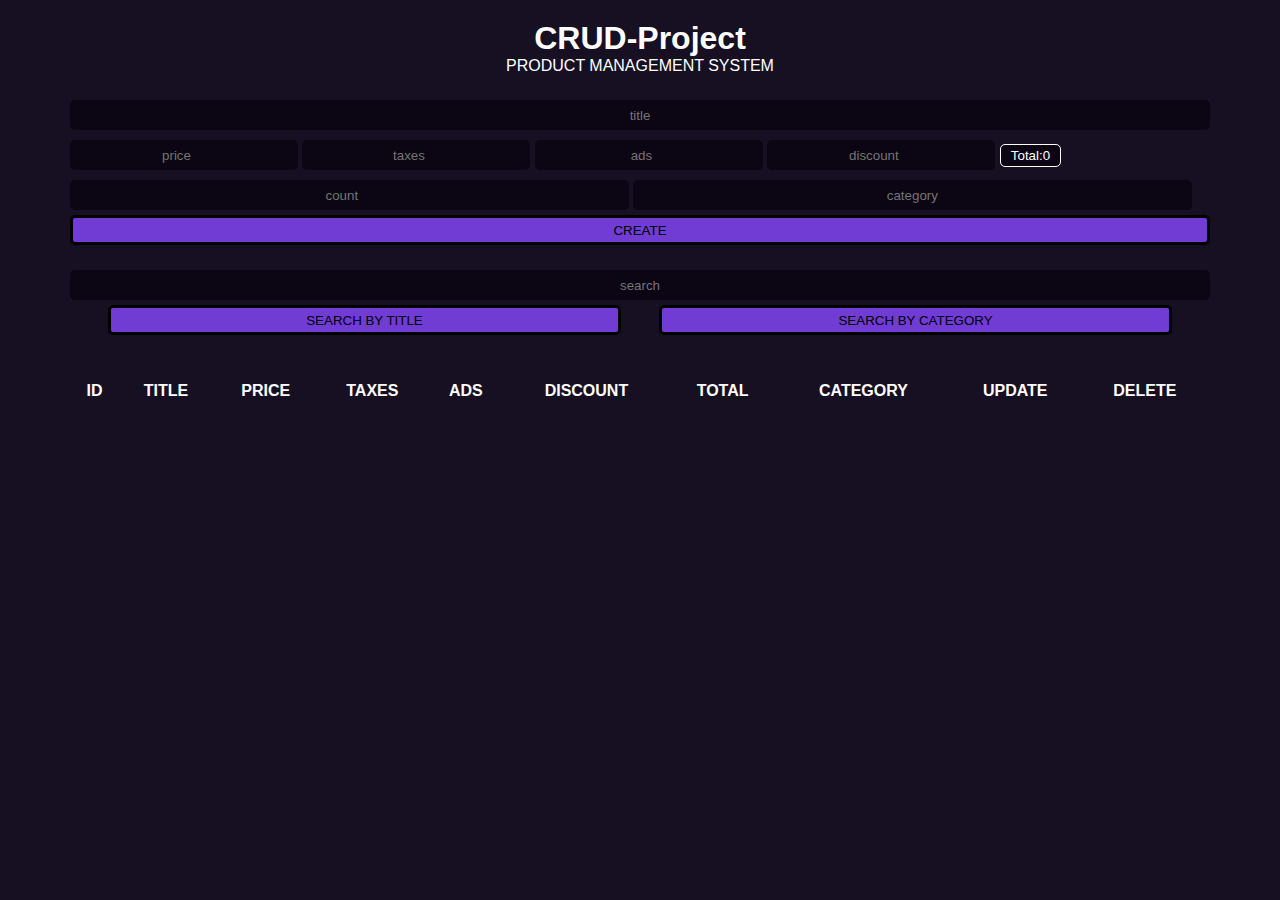
<file: index.html>
<!DOCTYPE html>
<html lang="en">
<head>
    <meta charset="UTF-8">
    <meta http-equiv="X-UA-Compatible" content="IE=edge">
    <meta name="viewport" content="width=device-width, initial-scale=1.0">
    <link rel="stylesheet" href="style.css">
    <title>Crud</title>
</head>
<body>
    <div class="container">
        <div class="curd">
            <!-- the head of the page -->
            <header class="head">
                <h1>CRUD-Project</h1>
                <p>PRODUCT MANAGEMENT SYSTEM</p>
            </header>
            <!-- the input fields -->
        <section class="inputs">
                <input type="text" placeholder="title" id="title">
                <div class="pricing">
                    <input onkeyup="getTotal()" type="number" id="price" placeholder="price" required>
                    <input onkeyup="getTotal()" type="number" id="taxes" placeholder="taxes" required>
                    <input onkeyup="getTotal()" type="number" id="ads" placeholder="ads">
                    <input onkeyup="getTotal()" type="number" id="discount" placeholder="discount">
                    <small id="total"></small>
                </div>
                <div class="inline">
                <input type="number"  id="count" placeholder="count" >
                <input type="text"  id="category" placeholder="category">
                </div>
                <button id="submit" type="submit">Create</button>
            </section>
            <!-- the outputs -->
            <section class="outputs">
                <div class="searchBlock">
                    <input onkeyup="searchData(this.value)" type="text" placeholder="search" id="search">
                    <div class="searchBtn">
                        <button onclick="getSearchMode(this.id)" id="titleSearch">search By Title</button>
                        <button onclick="getSearchMode(this.id)" id="categorySearch">search By Category</button>
                    </div>
                </div>
                <div id="deleteAll">
                    
                </div>
                <table>
                    <tr>
                        <th>id</th>
                        <th>title</th>
                        <th>price</th>
                        <th>taxes</th>
                        <th>ads</th>
                        <th>discount</th>
                        <th>total</th>
                        <th>category</th>
                        <th>update</th>
                        <th>delete</th>
                    </tr>
                    <tbody id="tbody">
                    </tbody>
                </table>
            </section>
        </div>
    </div>
    <script src="main.js"></script>
</body>
</html>
</file>
<file: style.css>
/* start Global Rules */
:root{
    --main-dark-color:hsl(261, 63%, 53%);
    --background-dark-color:hsl(263, 38%, 10%);
    --text-color:#ffffff;
    --inputs-dark-color:hsl(263, 60%, 5%);
}
*{
    margin:0;
    padding: 0;
    box-sizing: border-box;
}
.container {
	padding: 0 15px;
	margin: 0 auto;
	
}
/* small screens*/
@media (min-width: 768px) {
	.container {
		width: 750px;
	}
}
/* medium screens*/
@media (min-width: 992px) {
	.container {
		width: 970px;
	}
}
/* Large screens*/
@media (min-width: 1200px) {
	.container {
		width: 1170px;
	}
}
/* end Global Rules */
body{
    background:var(--background-dark-color);
    color:var(--text-color);
    font-family: sans-serif;
}
.crud{
    display:flex;
    justify-content: center;
}
.head{
    text-align: center;
    margin:20px 0;
}
/* start inputs styling */
input{
    width:100%;
    height: 30px;
    outline: none;
    border:none;
    border-radius: 5px;
    margin:5px 0;
    padding: 10px;
    text-align:center;
    background:var(--inputs-dark-color) ;
    color:var(--text-color);
    caret-color:white;
    transition: .3s ease-in-out;
}
input:focus{
    background: var(--main-dark-color);
    transform:scale(1.01);
}
.pricing input{
    width:20%;
}
#total{
    display: inline-block;
    padding:3px 10px ;
    background:var(--inputs-dark-color);
    border:1px solid white;
    border-radius:5px;
}
#total::before{
    content:"Total:";
}
.inline input{
    width:49%;
}
button{
    height: 30px;
    width:100%;
    padding:0 10px ;
    background:var(--main-dark-color);
    border:3px solid black;
    border-radius: 5px;
    text-transform: uppercase;
    cursor: pointer;
    transition:.3s;
}
.inputs button:hover{
    letter-spacing: 5px;
}
#delete{
    color:var(--text-color);
    border:3px solid hsl(261, 48%, 32%);
    background:transparent;
}
button:hover{
    color:var(--text-color);
    border:3px solid var(--main-dark-color);
    background:transparent;
}
/* end inputs styling */
/* start search styling */
.searchBlock{
    margin-top: 20px;
}
.searchBtn{
    display:flex;
    justify-content: space-evenly;
}
.searchBtn button{
    width:45%;
}
/* end search styling */

/* delete all button */
#deleteAll{
    margin:20px auto;
    width:70%;

}

/* start outputs styling */
table{
    width: 100%;
    text-align: center;
    margin:40px 0;
}
table th{
    text-transform: uppercase;
}
th,td{
    padding: 5px;
    
}
/* end outputs styling */
</file>
